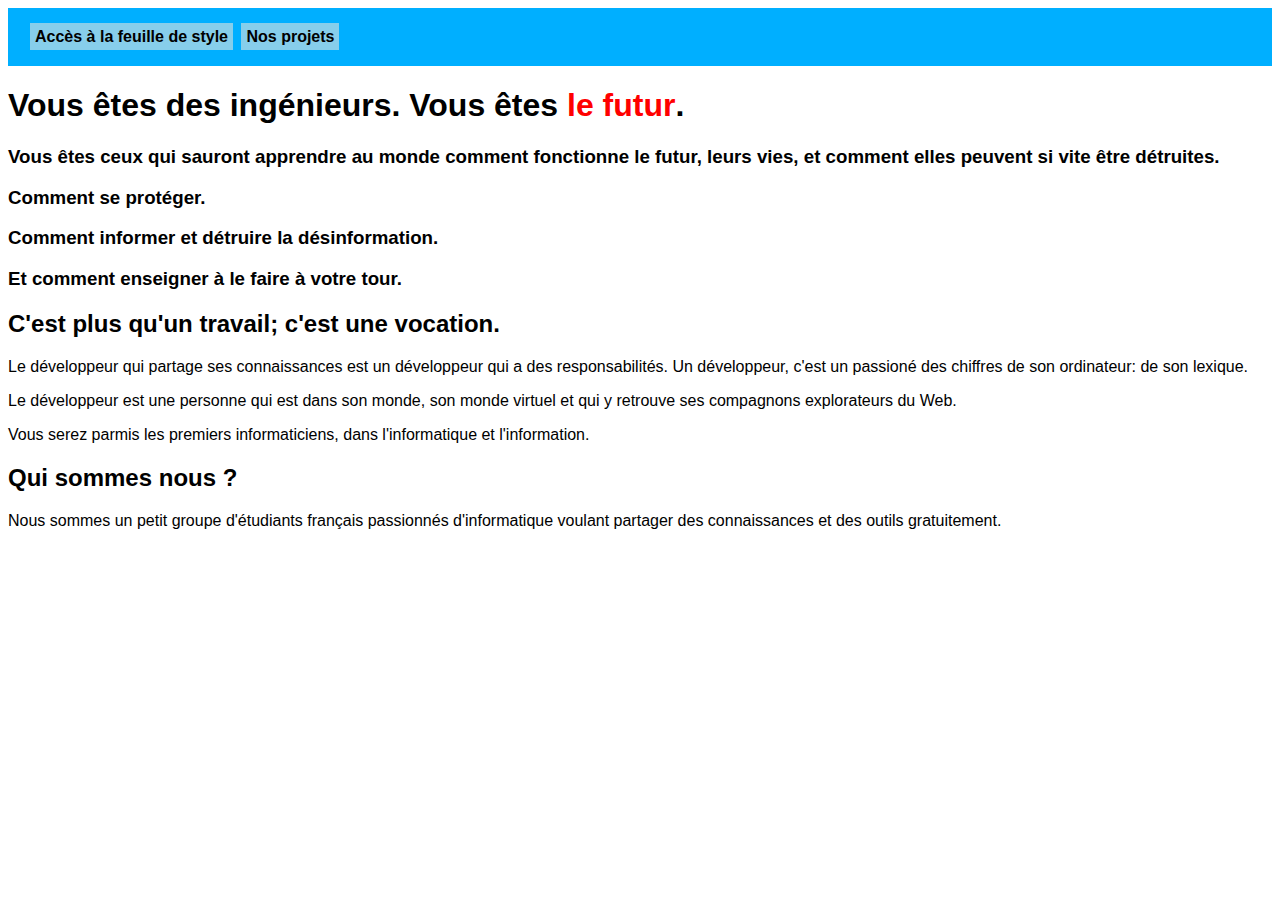
<file: index.html>
<!DOCTYPE html>
<html>
<head>
	<meta charset="utf-8">
	<title>GEN</title>
	<link rel="stylesheet" type="text/css" href="assets/index.css">
</head>
<body>
	<nav class="navi">
		<a href="assets/index.css" class="link">Accès à la feuille de style</a>
		<a href="Projects/index.html" class="link">Nos projets</a>
	</nav>
	<h1>Vous êtes des ingénieurs. Vous êtes <strong class="red">le futur</strong>.</h1>
	<h3>Vous êtes ceux qui sauront apprendre au monde comment fonctionne le futur, leurs vies, et comment elles peuvent si vite être détruites.</h3>
	<h3>Comment se protéger.</h3>
	<h3>Comment informer et détruire la désinformation.</h3>
	<h3>Et comment enseigner à le faire à votre tour.</h3>

	<h2>C'est plus qu'un travail; c'est une vocation.</h2>
	<p>Le développeur qui partage ses connaissances est un développeur qui a des responsabilités. Un  développeur, c'est un passioné des chiffres de son ordinateur: de son lexique.</p>
	<p>Le développeur est une personne qui est dans son monde, son monde virtuel et qui y retrouve ses compagnons explorateurs du Web.</p>
	<p>Vous serez parmis les premiers informaticiens, dans l'informatique et l'information.</p>

	<h2>Qui sommes nous ?</h2>
	<p>Nous sommes un petit groupe d'étudiants français passionnés d'informatique voulant partager des connaissances et des outils gratuitement.</p>
</body>
<script type="text/javascript">

</script>
</html>
</file>
<file: assets/index.css>
body{
    -webkit-user-select:none;
    -webkit-touch-callout:none;
    -moz-user-select:none;
    -ms-user-select:none;
    user-select:none;
}
*{
    font-family:arial;
}
nav.navi{
    background-color:rgb(0,175,255);
    padding:20px;
}
a.link{
    margin:2px;
    padding:5px;
    background-color:skyblue;
    color:black;
    font-weight:bold;
    text-decoration:none;
    transition-property:color;
    transition-duration:0.5s;
    transition-timing-function:ease;
}
a.link:hover{
    color:white;
}
li{
    padding-bottom:10px;
}
strong.red{
    color:red;
}
div.project{
    background-color:rgb(145,145,145);
}
.bouton2{
    padding:2px 2px 2px;
    background-color:rgb(37,164,235);
    color:#fff;
    border-radius:5px;
    border:none;
    text-decoration:none;
    transition-property:background-color;
    transition-duration:0.5s;
    transition-timing-function:ease;
}
.bouton2:hover{
    background-color:rgb(15,123,207);
}
.bouton2:active{
    background-color:rgb(0,62,142);
}
.bouton3{
    padding:5px 5px 6px;
    background-color:rgb(238,51,43);
    color:#fff;
    border-radius:100px;
    text-decoration:none;
    text-decoration:none;
    transition-property:background-color;
    transition-duration:0.15s;
    transition-timing-function:ease;
}
.bouton3:hover{
    background-color:rgb(200,25,20);
}
.bouton3:active{
    background-color:rgb(190,20,10);
}
#tortue{
    position:absolute;
    right:4%;
}
</file>
